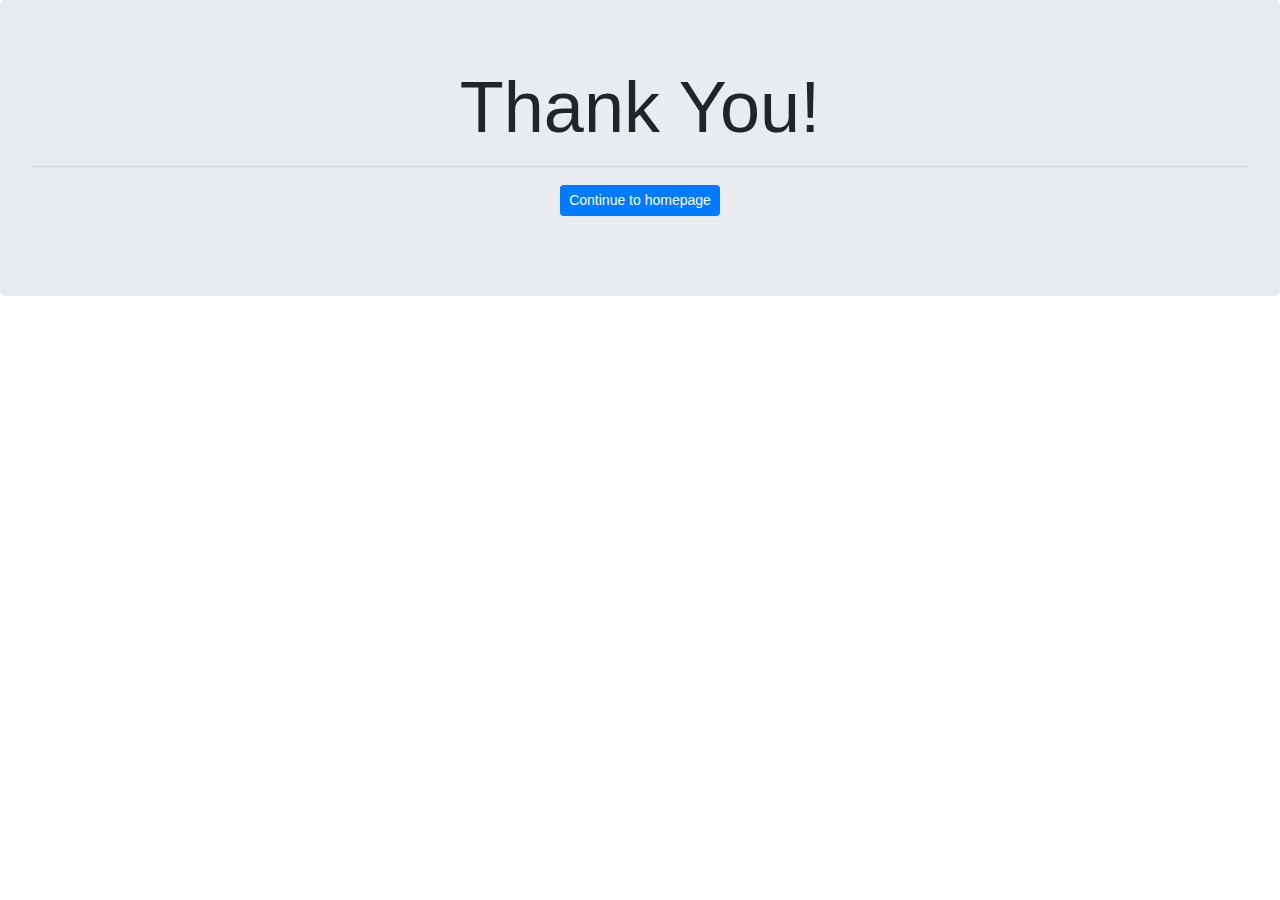
<file: thank-you.html>
<!DOCTYPE html>
<html>
<head>
	<meta charset="utf-8">
	<meta http-equiv="X-UA-Compatible" content="IE=edge">
	<title>Thank You</title>
	<link rel="stylesheet" href="https://maxcdn.bootstrapcdn.com/bootstrap/4.0.0/css/bootstrap.min.css" integrity="sha384-Gn5384xqQ1aoWXA+058RXPxPg6fy4IWvTNh0E263XmFcJlSAwiGgFAW/dAiS6JXm" crossorigin="anonymous">
<!-- Global site tag (gtag.js) - Google Ads: 649627573 -->
<script async src="https://www.googletagmanager.com/gtag/js?id=AW-649627573"></script>
<script>
  window.dataLayer = window.dataLayer || [];
  function gtag(){dataLayer.push(arguments);}
  gtag('js', new Date());

  gtag('config', 'AW-649627573');
</script>
<!-- Event snippet for Website traffic conversion page -->
<script>
  gtag('event', 'conversion', {'send_to': 'AW-649627573/o02CCLv0r80BELWP4rUC'});
</script>

<!-- Global site tag (gtag.js) - Google Analytics -->
<script async src="https://www.googletagmanager.com/gtag/js?id=UA-163811182-1"></script>
<script>
  window.dataLayer = window.dataLayer || [];
  function gtag(){dataLayer.push(arguments);}
  gtag('js', new Date());

  gtag('config', 'UA-163811182-1');
</script>
</head>
<body>

<div class="jumbotron text-center m-auto">
  <h1 class="display-3">Thank You!</h1>
  
  <hr>
  
  <p class="lead">
    <a class="btn btn-primary btn-sm" href="/" role="button">Continue to homepage</a>
  </p>
</div>


<script src="https://code.jquery.com/jquery-3.2.1.slim.min.js" integrity="sha384-KJ3o2DKtIkvYIK3UENzmM7KCkRr/rE9/Qpg6aAZGJwFDMVNA/GpGFF93hXpG5KkN" crossorigin="anonymous"></script>
<script src="https://cdnjs.cloudflare.com/ajax/libs/popper.js/1.12.9/umd/popper.min.js" integrity="sha384-ApNbgh9B+Y1QKtv3Rn7W3mgPxhU9K/ScQsAP7hUibX39j7fakFPskvXusvfa0b4Q" crossorigin="anonymous"></script>
<script src="https://maxcdn.bootstrapcdn.com/bootstrap/4.0.0/js/bootstrap.min.js" integrity="sha384-JZR6Spejh4U02d8jOt6vLEHfe/JQGiRRSQQxSfFWpi1MquVdAyjUar5+76PVCmYl" crossorigin="anonymous"></script>	
</body>
</html>
</file>
